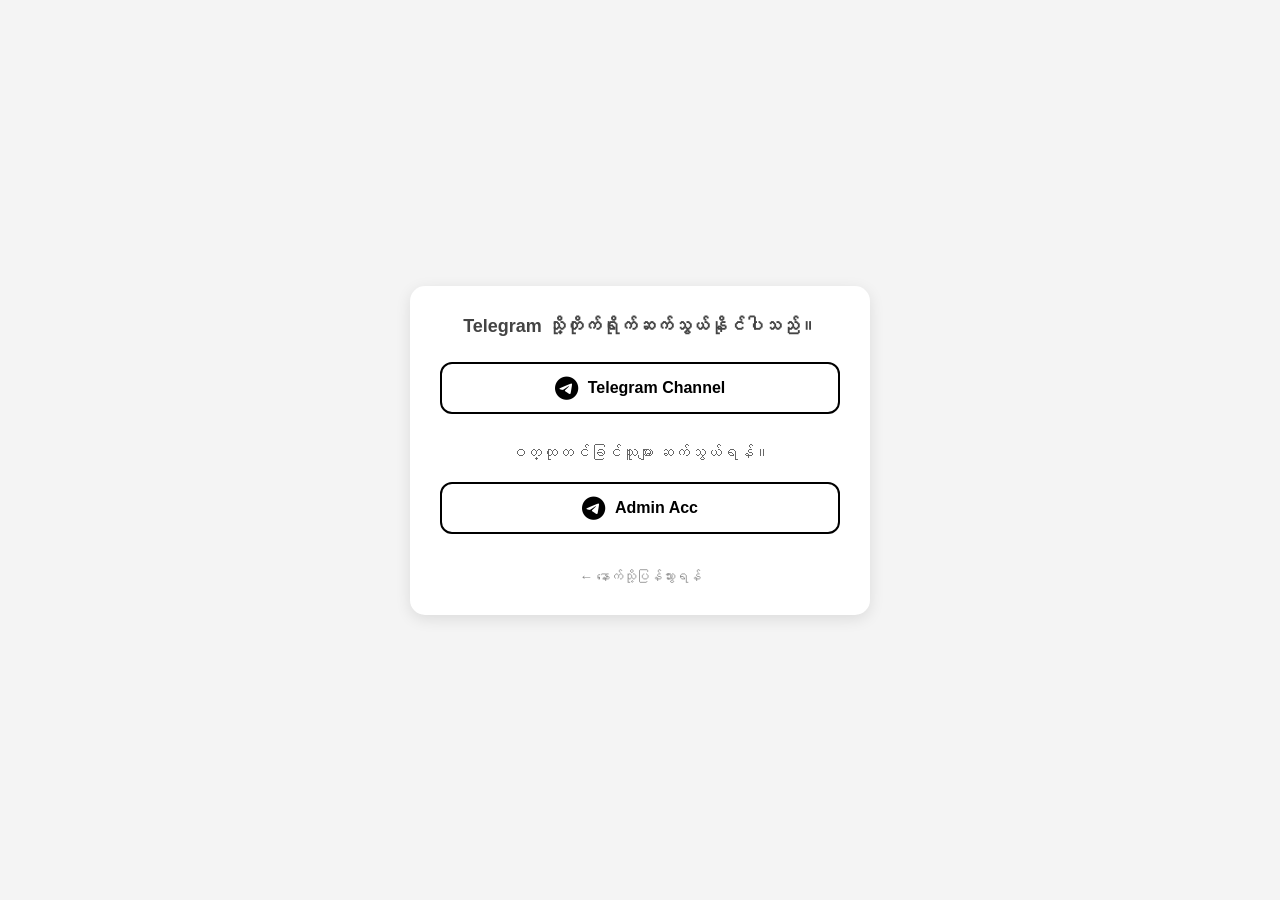
<file: support.html>
<!DOCTYPE html>
<html lang="my">
<head>
    <meta charset="UTF-8">
    <meta name="viewport" content="width=device-width, initial-scale=1.0">
    <title>Support & Contact</title>
    <link rel="stylesheet" href="https://cdnjs.cloudflare.com/ajax/libs/font-awesome/6.0.0/css/all.min.css">
    <link rel="manifest" href="manifest.json">
    <meta name="theme-color" content="#000000">
    <style>
        body {
            font-family: sans-serif;
            background-color: #f4f4f4;
            display: flex;
            justify-content: center;
            align-items: center;
            height: 100vh;
            margin: 0;
        }
        .support-card {
            background: white;
            padding: 30px;
            border-radius: 15px;
            box-shadow: 0 4px 15px rgba(0,0,0,0.1);
            text-align: center;
            width: 90%;
            max-width: 400px;
        }
        .main-title {
            color: #444; /* အမဲကို နည်းနည်းလျော့ထားသော အရောင် */
            font-size: 18px;
            font-weight: bold;
            margin-bottom: 25px;
        }
        .sub-title {
            color: #666; /* အမဲဖျော့ဖျော့ */
            font-size: 16px;
            margin-top: 30px;
            margin-bottom: 20px;
        }
        .btn-link {
            display: flex;
            align-items: center;
            justify-content: center;
            gap: 10px;
            text-decoration: none;
            color: #000;
            border: 2px solid #000; /* အမဲရောင်ဘောင် */
            padding: 12px;
            border-radius: 12px; /* ဒေါင့်ဝိုင်းဝိုင်းလေး */
            font-weight: bold;
            transition: 0.3s;
            margin-bottom: 15px;
        }
        .btn-link:hover {
            background-color: #eee;
        }
        .telegram-icon {
            font-size: 24px;
            color: #000; /* အဖြူအမဲ Logo ဖြစ်အောင် အမဲရောင်ပေးထားသည် */
        }
    </style>
</head>
<body>

    <div class="support-card">
        <div class="main-title">Telegram သို့တိုက်ရိုက်ဆက်သွယ်နိုင်ပါသည်။</div>

        <a href="https://t.me/vam258088" target="_blank" class="btn-link">
            <i class="fab fa-telegram telegram-icon"></i>
            <span>Telegram Channel</span>
        </a>

        <div class="sub-title">ဝတ္ထုတင်ခြင်သူများ ဆက်သွယ်ရန်။</div>

        <a href="https://t.me/Vamm195" target="_blank" class="btn-link">
            <i class="fab fa-telegram telegram-icon"></i>
            <span>Admin Acc</span>
        </a>
        
        <br>
        <button onclick="history.back()" style="border:none; background:none; color:#888; cursor:pointer;">← နောက်သို့ပြန်သွားရန်</button>
    </div>
<script>
      if ('serviceWorker' in navigator) {
        navigator.serviceWorker.register('sw.js');
      }
    </script>
</body>
</html>
</file>
